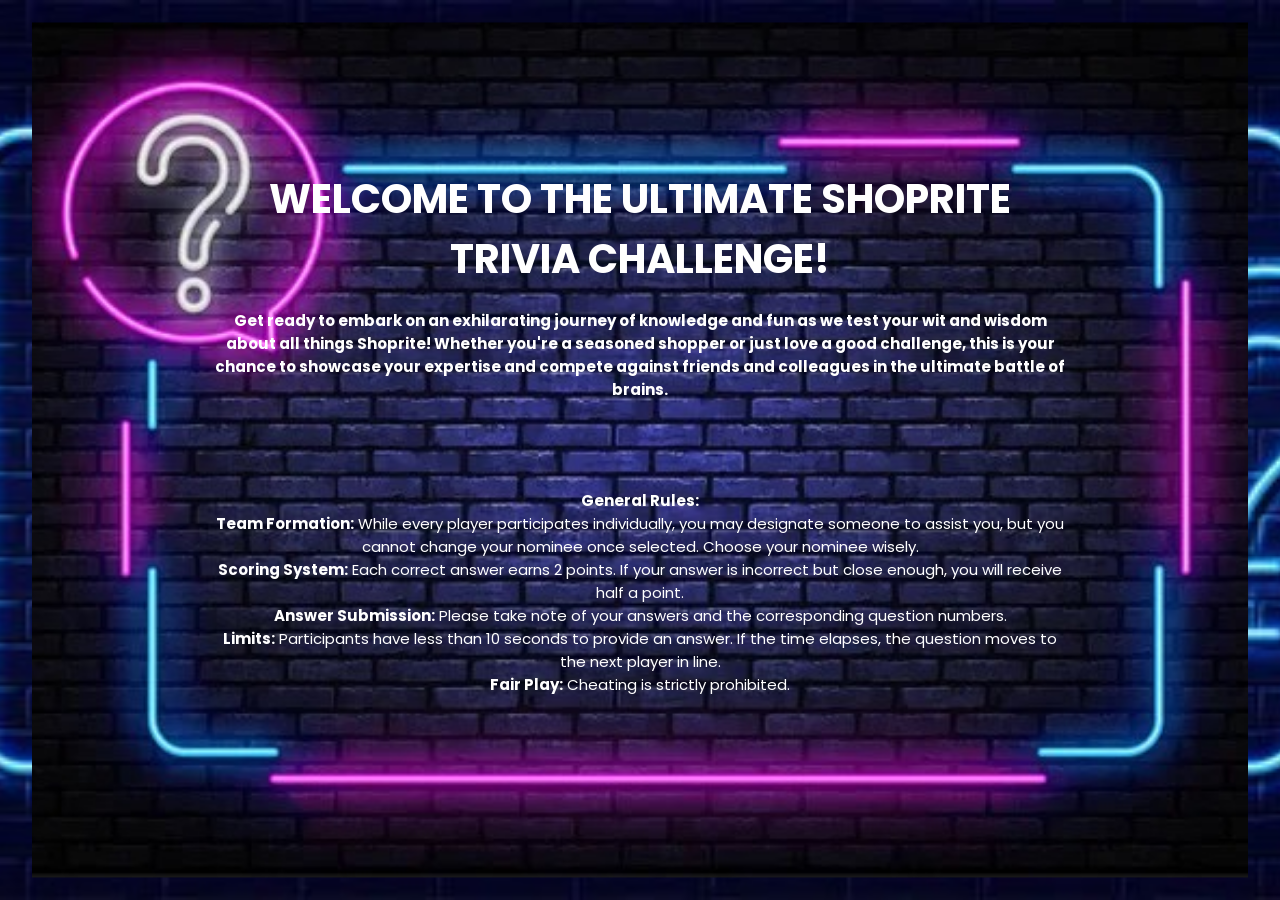
<file: index.html>
<!DOCTYPE html>
<html>
<head>
  <title>Luminate Quiz App</title>
  <link rel="stylesheet" href="/style.css">
</head>
<body>
  <div><h1>Luminators Online Quiz</h1></div>
  <div class="container">
    <div id="quiz"></div>
    <div id="result" class="result"></div>
    <button id="submit" class="button">Submit</button>
    <button id="retry" class="button hide">Retry</button>
    <button id="showAnswer" class="button hide">Show Answer</button>
  </div>

  <div class="splash">
    <h1 class = "splash-header">Welcome to the Ultimate Shoprite Trivia Challenge!</h1><br>
    <h2 class = "splash-short-description">Get ready to embark on an exhilarating journey of knowledge and fun as we test your wit 
      and wisdom about all things Shoprite! Whether you're a seasoned shopper or just love a good challenge, 
      this is your chance to showcase your expertise and compete against friends and colleagues in the ultimate 
      battle of brains.
    </h2>
    <br>
    <p class = "splash-description">
      <br><strong>General Rules:</strong>
      <br><strong>Team Formation:</strong> While every player participates individually, you may designate someone to assist you, but you cannot change your nominee once selected. Choose your nominee wisely.
      <br><strong>Scoring System:</strong> Each correct answer earns 2 points. If your answer is incorrect but close enough, you will receive half a point.
      <br><strong>Answer Submission:</strong> Please take note of your answers and the corresponding question numbers.
      <br><strong>Limits:</strong> Participants have less than 10 seconds to provide an answer. If the time elapses, the question moves to the next player in line.
      <br><strong>Fair Play:</strong> Cheating is strictly prohibited.
    </p>
  </div>
  <script src="/script.js"></script>
</body>
</html>
</file>
<file: style.css>
@import url('https://fonts.googleapis.com/css2?family=Poppins:wght@400;500;700&display=swap');
body {
  font-family: 'Poppins', sans-serif;
  background: url('/background.JPG') no-repeat center center fixed; 
  -webkit-background-size: cover;
  -moz-background-size: cover;
  -o-background-size: cover;
  background-size: cover;
}

.container {
  width: 50%;
  padding: 20px;
  text-align: center;
  justify-content: center;
  margin-left: 22%;
  margin-top: 90px;
  background-image: linear-gradient(90deg, #020024 0%, #090979 35%, #00d4ff 100%);
  box-shadow: 0 2px 4px rgba(0, 0, 0, 0.1);
  border-radius: 12px;
}

h1 {
  text-align: center;
  font-size: 80px;
  color: #fff;
}

.question {
  font-weight: bold;
  margin-bottom: 10px;
  color: #fff;
}

.options {
  margin-bottom: 20px;
  color: #fff;
}

.option {
  display: block;
  margin-bottom: 10px;
}

.button {
  display: inline-block;
  padding: 10px 20px;
  background-color: transparent;
  color: #fff;
  border: 2px solid white;
  cursor: pointer;
  font-size: 16px;
  border-radius: 4px;
  transition: background-color 0.3s;
  margin-right: 10px;
}

.button:hover {
  color: #001F3F;
  background-color: #fff;
}

.result {
  text-align: center;
  margin-top: 20px;
  font-weight: bold;
}

.hide{
  display: none;
}

.splash{
  cursor : pointer;
  position : fixed;
  top : 50%;
  left : 50%;
  height : 95%;
  width : 95%;
  transform : translate(-50%,-50%);    
  background-image: url('/image_123650291.JPG');
  background-position: center;
  background-repeat: no-repeat;
  background-size: cover;
  transition : all ease-in-out 600ms;
}

.splash-header {
  height : 90%;
  color : white;
  width: 70%;
  text-transform: uppercase;
  text-align: center;
  font-size : 40px;
  position: absolute;
  top: 50%;
  left: 50%;
  transform: translate(-50%, -40%);
}
.splash-short-description {
  height : 90%;
  color : white;
  width: 70%;
  text-align: center;
  font-size : 15px;
  position: absolute;
  top: 50%;
  left: 50%;
  transform: translate(-50%, -20%);
}

.splash-description {
  height : 90%;
  color : white;
  width: 70%;
  text-align: center;
  font-size : 15px;
  position: absolute;
  top: 50%;
  left: 50%;
  transform: translate(-50%, 0%);
}

.hidden{
  transition : 0.5s;
  display : none;
}
</file>
